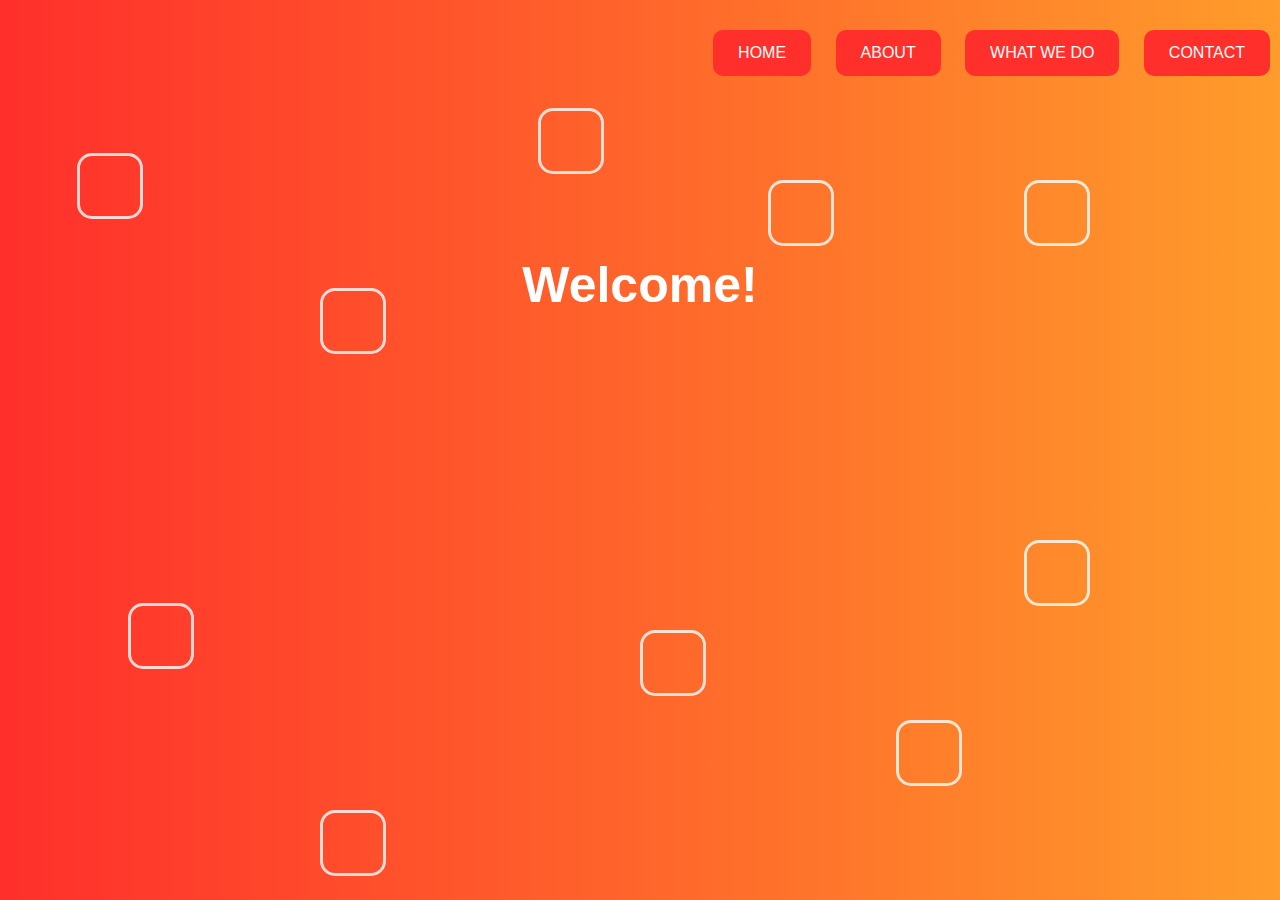
<file: index.html>
<!DOCTYPE html>
<html lang = "en">
<head>
    <meta charset="UTF-8">
    <title>Example Website</title>
    <link rel="stylesheet" href="./css/style.css">
</head>
<body>
    <div class="nav-bar">
        <ul>
            <li><a href="./index.html">Home</a></li>
            <li><a href="./about.html">About</a></li>
            <li><a href="./whatwedo.html">What We Do</a></li>
            <li><a href="./contact.html">Contact</a></li>
        </ul>

        <h2>Welcome!</h2>
    </div>

    <div class="animation-space">
        <div class="box-space">
            <div></div>
            <div></div>
            <div></div>
            <div></div>
            <div></div>
            <div></div>
            <div></div>
            <div></div>
            <div></div>
            <div></div>
        </ul>
    </div>
</body>
</html>
</file>
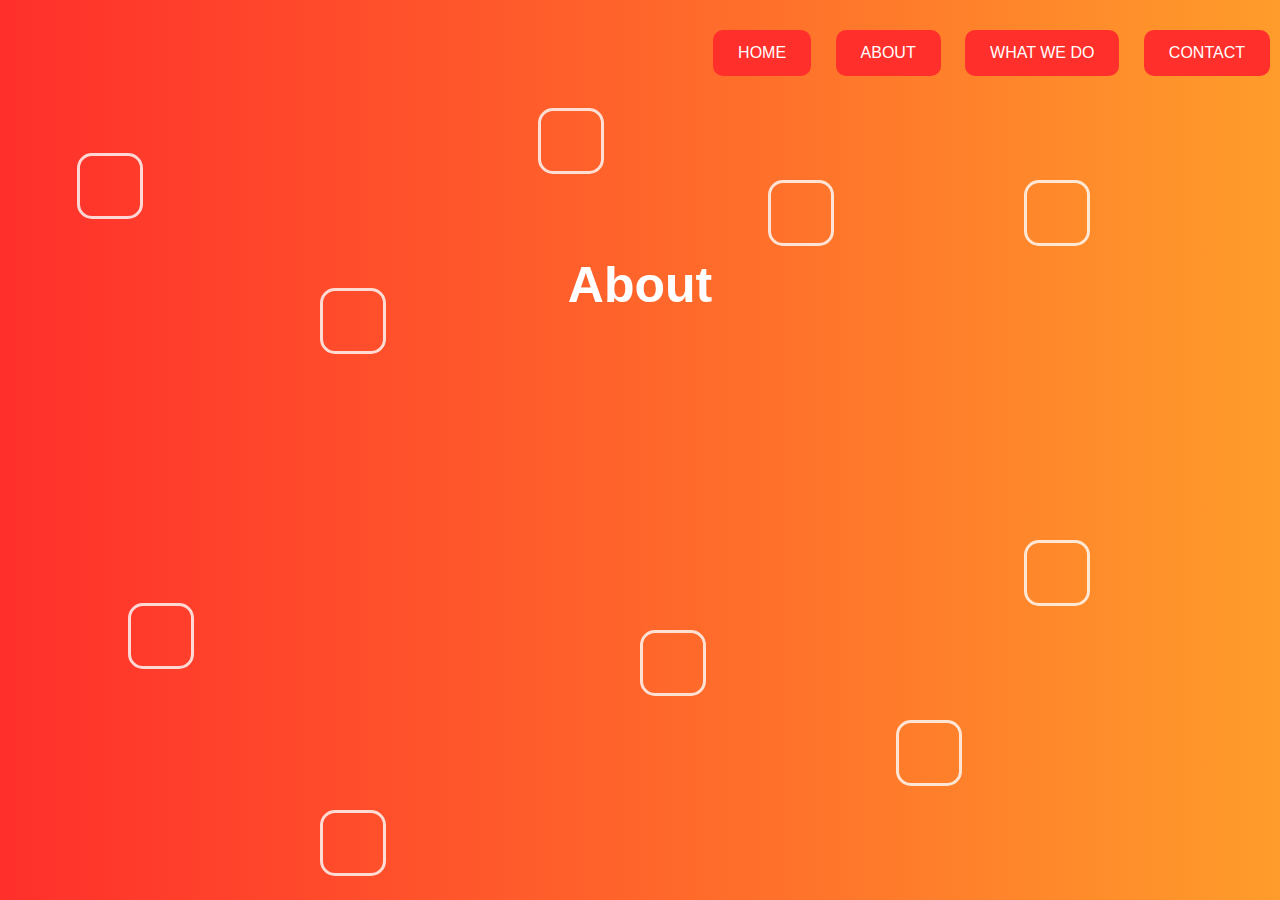
<file: about.html>
<!DOCTYPE html>
<html lang = "en">
<head>
    <meta charset="UTF-8">
    <title>Example Website</title>
    <link rel="stylesheet" href="./css/style.css">
</head>
<body>
    <div class="nav-bar">
        <ul>
            <li><a href="./index.html">Home</a></li>
            <li><a href="./about.html">About</a></li>
            <li><a href="./whatwedo.html">What We Do</a></li>
            <li><a href="./contact.html">Contact</a></li>
        </ul>

        <h2>About</h2>
    </div>

    <div class="animation-space">
        <div class="box-space">
            <div></div>
            <div></div>
            <div></div>
            <div></div>
            <div></div>
            <div></div>
            <div></div>
            <div></div>
            <div></div>
            <div></div>
        </ul>
    </div>
</body>
</html>
</file>
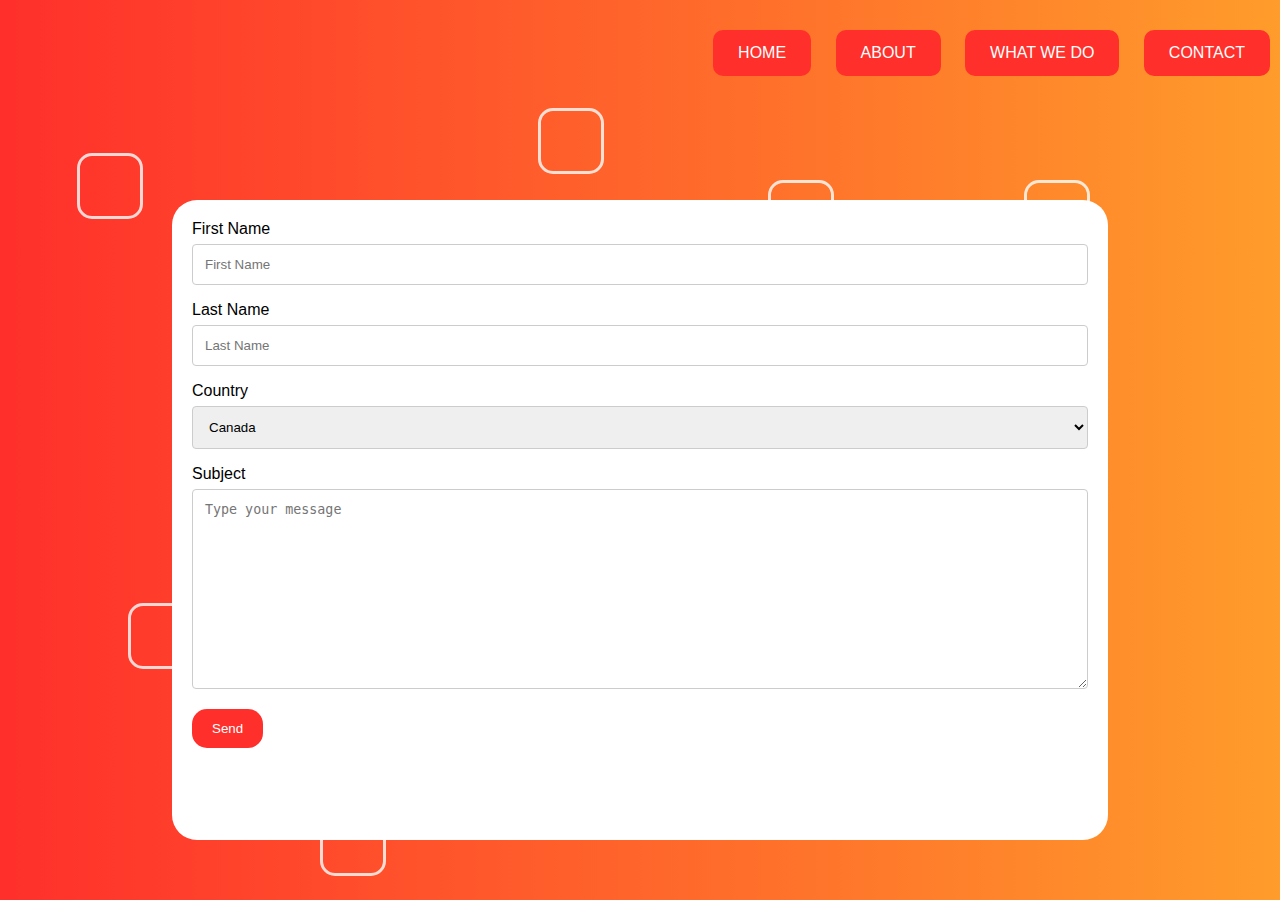
<file: contact.html>
<!DOCTYPE html>
<html lang = "en">
<head>
    <meta charset="UTF-8">
    <title>Example Website</title>
    <link rel="stylesheet" href="./css/style.css">
</head>
<body>
    <div class="nav-bar">
        <ul>
            <li><a href="./index.html">Home</a></li>
            <li><a href="./about.html">About</a></li>
            <li><a href="./whatwedo.html">What We Do</a></li>
            <li><a href="./contact.html">Contact</a></li>
        </ul>

        <div class="container">
            <form action="/submission.php">
              <label for="fname">First Name</label>
              <input type="text" id="fname" name="firstname" placeholder="First Name">
          
              <label for="lname">Last Name</label>
              <input type="text" id="lname" name="lastname" placeholder="Last Name">
          
              <label for="country">Country</label>
              <select id="country" name="country">
                <option value="canada">Canada</option>
                <option value="mexico">Mexico</option>
                <option value="usa">USA</option>
              </select>
          
              <label for="subject">Subject</label>
              <textarea id="subject" name="subject" placeholder="Type your message" style="height:200px"></textarea>
          
              <input type="submit" value="Send">
            </form>
          </div>

    </div>

    <div class="animation-space">
        <div class="box-space">
            <div></div>
            <div></div>
            <div></div>
            <div></div>
            <div></div>
            <div></div>
            <div></div>
            <div></div>
            <div></div>
            <div></div>
        </ul>
    </div>
</body>
</html>
</file>
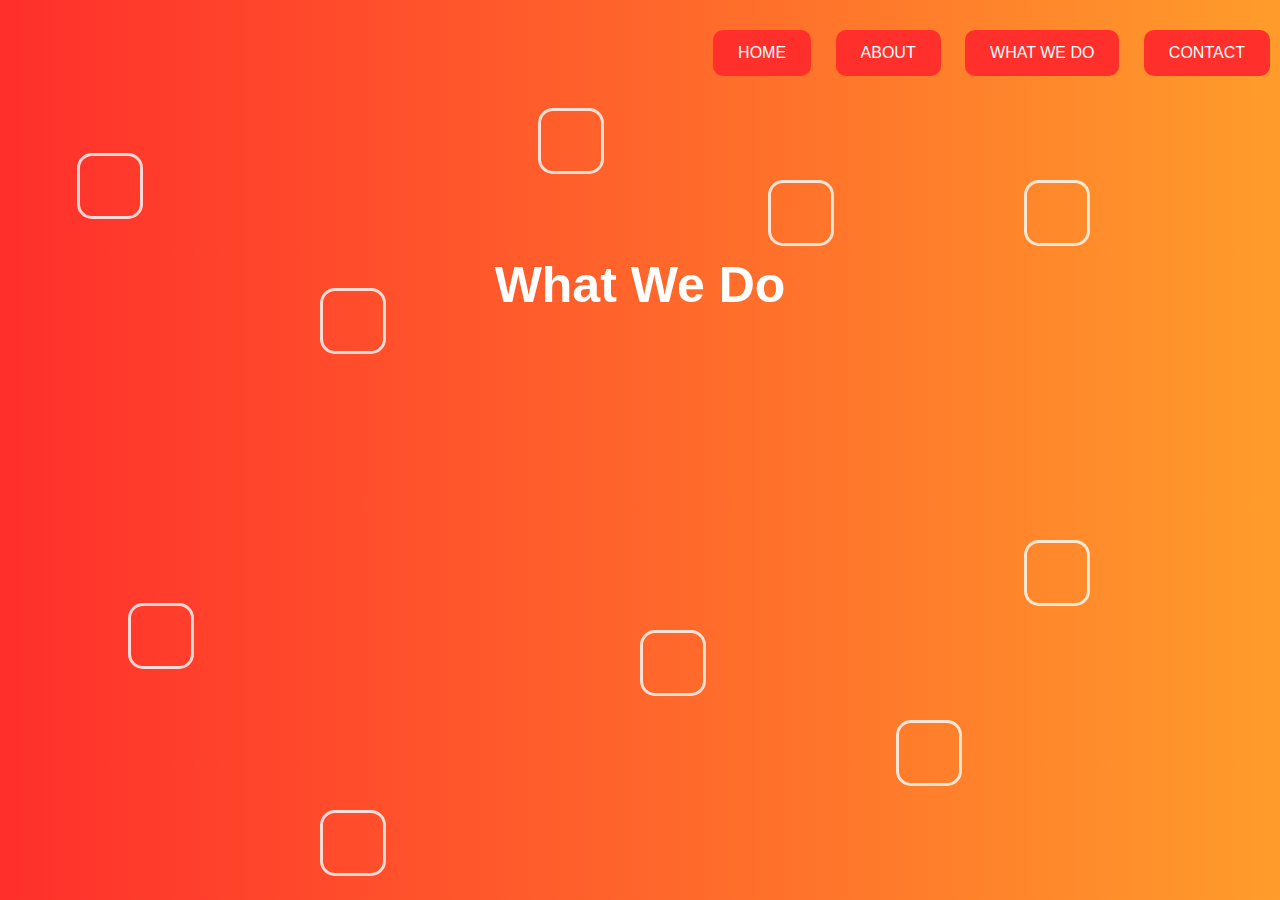
<file: whatwedo.html>
<!DOCTYPE html>
<html lang = "en">
<head>
    <meta charset="UTF-8">
    <title>Example Website</title>
    <link rel="stylesheet" href="./css/style.css">
</head>
<body>
    <div class="nav-bar">
        <ul>
            <li><a href="./index.html">Home</a></li>
            <li><a href="./about.html">About</a></li>
            <li><a href="./whatwedo.html">What We Do</a></li>
            <li><a href="./contact.html">Contact</a></li>
        </ul>

        <h2>What We Do</h2>
    </div>

    <div class="animation-space">
        <div class="box-space">
            <div></div>
            <div></div>
            <div></div>
            <div></div>
            <div></div>
            <div></div>
            <div></div>
            <div></div>
            <div></div>
            <div></div>
        </ul>
    </div>
</body>
</html>
</file>
<file: css/style.css>
*{
    margin: 0;
    padding: 0;
}
body{
    font-family: sans-serif;
}
.nav-bar{
    width: 100%;
    position: absolute;
    z-index: 100;
}
.nav-bar ul{
    height: 50px;
    float: right;
}
.nav-bar ul li{
    display: inline-block;
    padding: 30px 10px;
    text-transform: uppercase;
    color: #fff;
    font-size: 20fx;
}
.nav-bar h2{
    text-align: center;
    color: #fff;
    font-size: 50px;
    margin-top: 20%;
}

/* submission form */

input[type=text], select, textarea {
    width: 100%;
    padding: 12px;
    border: 1px solid #ccc;
    border-radius: 4px;
    box-sizing: border-box;
    margin-top: 6px;
    margin-bottom: 16px;
    resize: vertical;
}
  
input[type=submit] {
    background-color: #ff2f2b;
    color: white;
    padding: 12px 20px;
    border: none;
    border-radius: 15px;
    cursor: pointer;
}
  
input[type=submit]:hover {
    background-color: red;
}
  
.container {
    position: relative;
    border-radius: 25px;
    background: white;

    height: 600px;
    width: 70%;
    margin: auto;
    margin-top: 200px;
    padding: 20px;
}


/* for button syling*/
a:link, a:visited {
    background-color: #ff2f2b;
    color: white;
    padding: 14px 25px;
    border-radius: 10px;
    text-align: center;
    text-decoration: none;
    display: inline-block;
}
  
a:hover, a:active {
    background-color: red;
    border-width: 5px;
    border-color: black;
}

/* for background animation*/
.animation-space{
    position: absolute;
    background: linear-gradient(to left, #ff9c2b, #ff2f2b);
    width: 100%;
    height: 100%;
    overflow: hidden;
}
.box-space div{
    position: absolute;
    width: 60px;
    height: 60px;
    background-color: transparent;
    border: 3px solid rgba(255,255,255,0.8);
    border-radius: 15px;
}
.box-space div:nth-child(1){
    top: 12%;
    left: 42%;
    animation: animate 10s linear infinite;
}
.box-space div:nth-child(2){
    top:70%;
    left: 50%;
    animation: animate 7s linear infinite;
}
.box-space div:nth-child(3){
    top:17%;
    left: 6%;
    animation: animate 9s linear infinite;
}
.box-space div:nth-child(4){
    top:20%;
    left: 60%;
    animation: animate 10s linear infinite;
}
.box-space div:nth-child(5){
    top:67%;
    left: 10%;
    animation: animate 6s linear infinite;
}
.box-space div:nth-child(6){
    top:80%;
    left: 70%;
    animation: animate 12s linear infinite;
}
.box-space div:nth-child(7){
    top:60%;
    left: 80%;
    animation: animate 15s linear infinite;
}
.box-space div:nth-child(8){
    top:32%;
    left: 25%;
    animation: animate 16s linear infinite;
}
.box-space div:nth-child(9){
    top: 90%;
    left: 25%;
    animation: animate 9s linear infinite;
}
.box-space div:nth-child(10){
    top: 20%;
    left: 80%;
    animation: animate 5s linear infinite;
}

@keyframes animate{
    0%{
        transform: scale(0) translate(0) rotate(0);
        opacity: 0;
    }
    50%{
        /*transform: scale(0.65) translate(-45px) rotate(180deg);*/
        opacity: 1;
    }
    100%{
        transform: scale(1.3) translateY(-90px) rotate(360deg);
        opacity: 0;
    }
}
</file>
